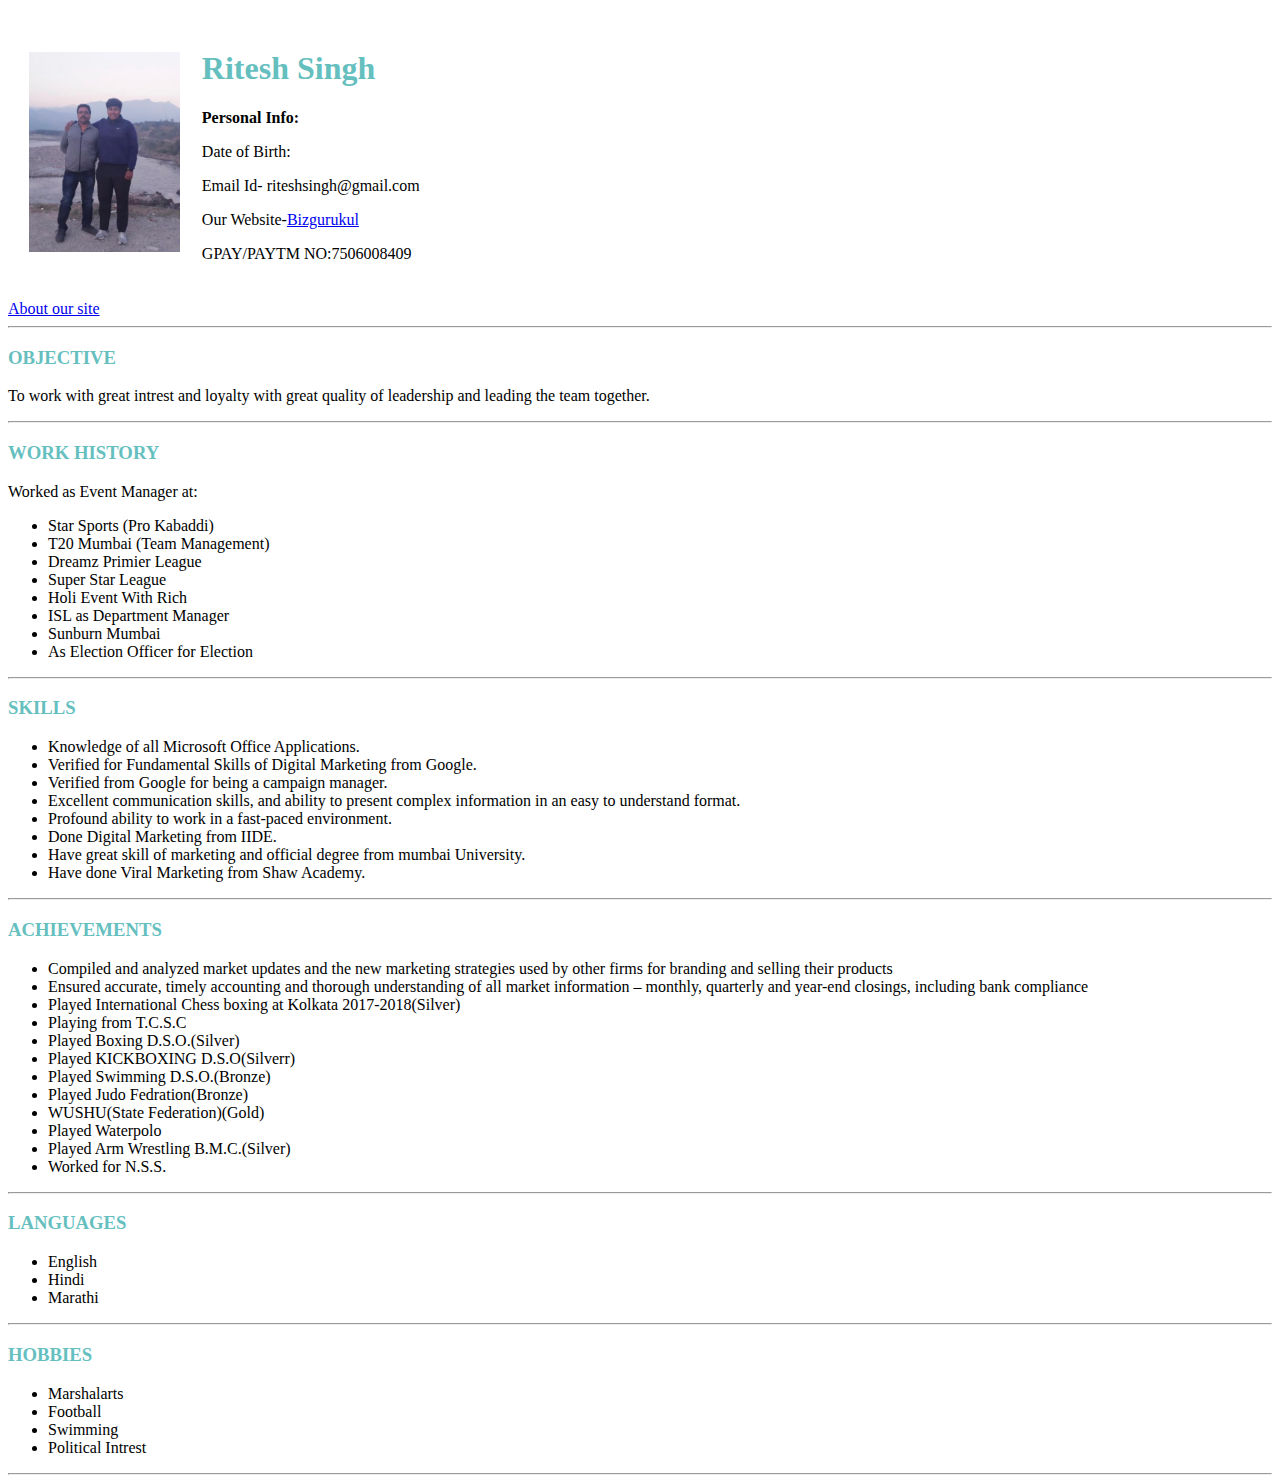
<file: index.html>
<!DOCTYPE html>
<html lang="en" dir="ltr">

<head>
  <meta charset="utf-8">
  <title>Ritesh Personal Site</title>
  <link rel="stylesheet" href="css/styles.css">
</head>

<body>
  <table cellspacing="20">
    <tr>
      <td><img src="img.jpg" alt="Ritesh Singh"></td>
      <td>
        <h1>Ritesh Singh</h1>
        <p><strong>Personal Info:</strong></p>
        <p>Date of Birth:</p>
        <p>Email Id- riteshsingh@gmail.com</p>
        <p>Our Website-<a href="https://bizgurukul.com/">Bizgurukul</a></p>
        <p>GPAY/PAYTM NO:7506008409</p>
      </td>
    </tr>
  </table>
  <a href="Website.html">About our site</a>
  <hr>
  <h3><strong>OBJECTIVE</strong></h3>
  <p>To work with great intrest and loyalty with great quality of leadership and leading the team
    together.</p>
  <hr>
  <h3><strong>WORK HISTORY</strong></h3>
  <p>Worked as Event Manager at:</p>
  <ul>
    <li>Star Sports (Pro Kabaddi)</li>
    <li>T20 Mumbai (Team Management)</li>
    <li>Dreamz Primier League</li>
    <li>Super Star League</li>
    <li>Holi Event With Rich</li>
    <li>ISL as Department Manager</li>
    <li>Sunburn Mumbai</li>
    <li>As Election Officer for Election</li>
  </ul>
  <hr>
  <h3><strong>SKILLS</strong></h3>
  <ul>
    <li>Knowledge of all Microsoft Office Applications.</li>
    <li>Verified for Fundamental Skills of Digital Marketing from Google.</li>
    <li>Verified from Google for being a campaign manager.</li>
    <li>Excellent communication skills, and ability to present complex information in an easy to
      understand format.</li>
    <li>Profound ability to work in a fast-paced environment.</li>
    <li>Done Digital Marketing from IIDE.</li>
    <li>Have great skill of marketing and official degree from mumbai University.</li>
    <li>Have done Viral Marketing from Shaw Academy.</li>
  </ul>
  <hr>
  <h3><strong>ACHIEVEMENTS</strong></h3>
  <ul>
    <li>Compiled and analyzed market updates and the new marketing strategies used by
      other firms for branding and selling their products</li>
    <li>Ensured accurate, timely accounting and thorough understanding of all market
      information – monthly, quarterly and year-end closings, including bank compliance</li>
    <li>Played International Chess boxing at Kolkata 2017-2018(Silver)</li>
    <li>Playing from T.C.S.C</li>
    <li>Played Boxing D.S.O.(Silver)</li>
    <li>Played KICKBOXING D.S.O(Silverr)</li>
    <li>Played Swimming D.S.O.(Bronze)</li>
    <li>Played Judo Fedration(Bronze)</li>
    <li>WUSHU(State Federation)(Gold)</li>
    <li>Played Waterpolo</li>
    <li>Played Arm Wrestling B.M.C.(Silver)</li>
    <li>Worked for N.S.S.</li>
  </ul>
  <hr>
  <h3><strong>LANGUAGES</strong></h3>
  <ul>
    <li>English</li>
    <li>Hindi</li>
    <li>Marathi</li>
  </ul>
  <hr>
  <h3><strong>HOBBIES</strong></h3>
  <ul>
    <li>Marshalarts</li>
    <li>Football</li>
    <li>Swimming</li>
    <li>Political Intrest</li>
  </ul>
  <hr>

</body>

</html>
</file>
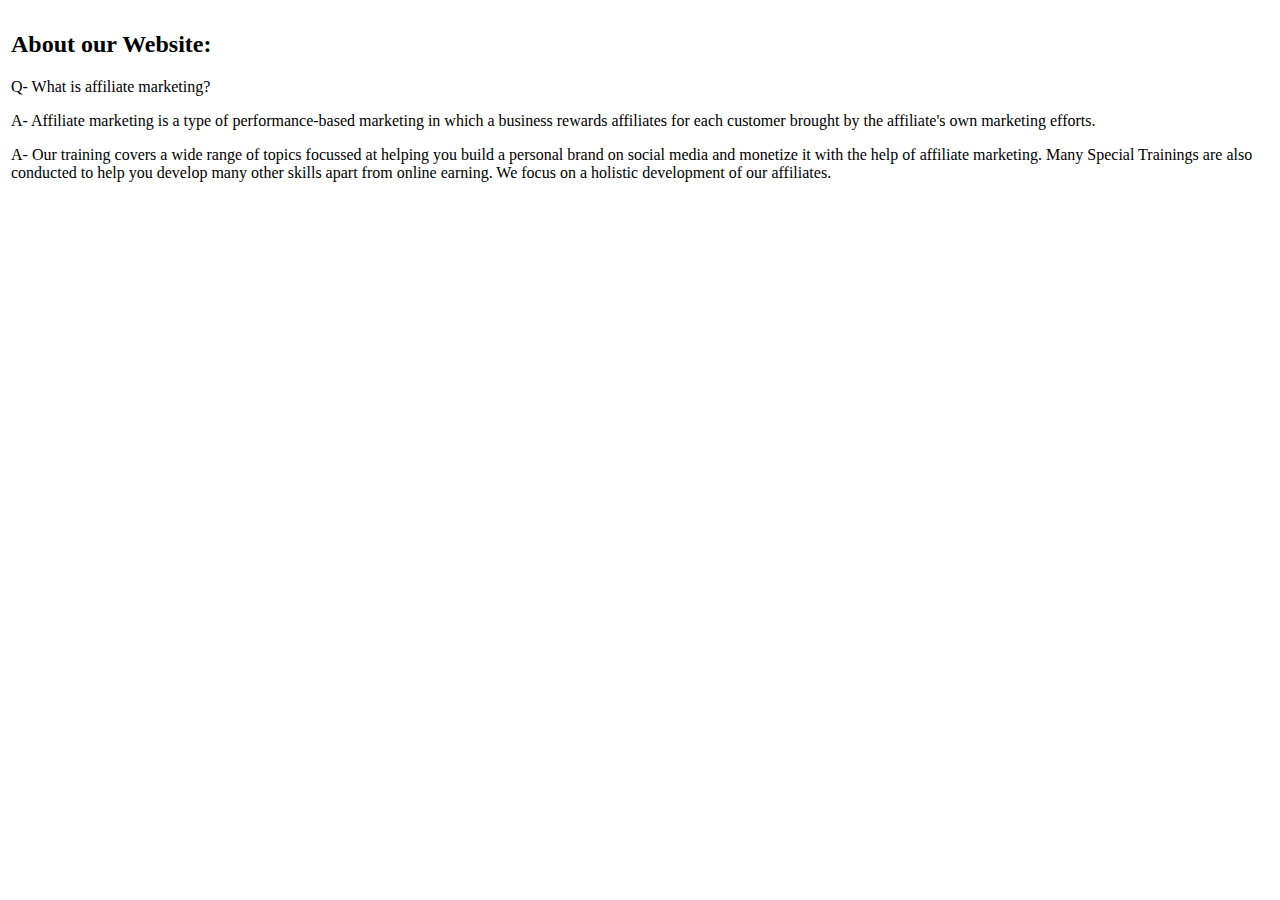
<file: Website.html>
<!DOCTYPE html>
<html lang="en" dir="ltr">
  <head>
    <meta charset="utf-8">
    <title></title>
  </head>
  <body>
    <table>
      <tr>
        <td>
          <h2>About our Website:</h2>
          <p>Q- What is affiliate marketing?</p>
          <p>A- Affiliate marketing is a type of performance-based marketing in which a business rewards affiliates for each customer brought by the affiliate's own marketing efforts.</p>
          <p>A- Our training covers a wide range of topics focussed at helping you build a personal brand on social media and monetize it with the help of affiliate marketing. Many Special Trainings are also conducted to help you develop many other skills apart from online earning. We focus on a holistic development of our affiliates.</p>
        </td>
      </tr>
    </table>

  </body>
</html>
</file>
<file: css/styles.css>
body{
  background-color: white;
}

img{
  height: 200px;
}

h3{
  color: #66BFBF;
}

h1{
  color: #66BFBF;
}

h2{
  color:#66BFBF;
}
</file>
